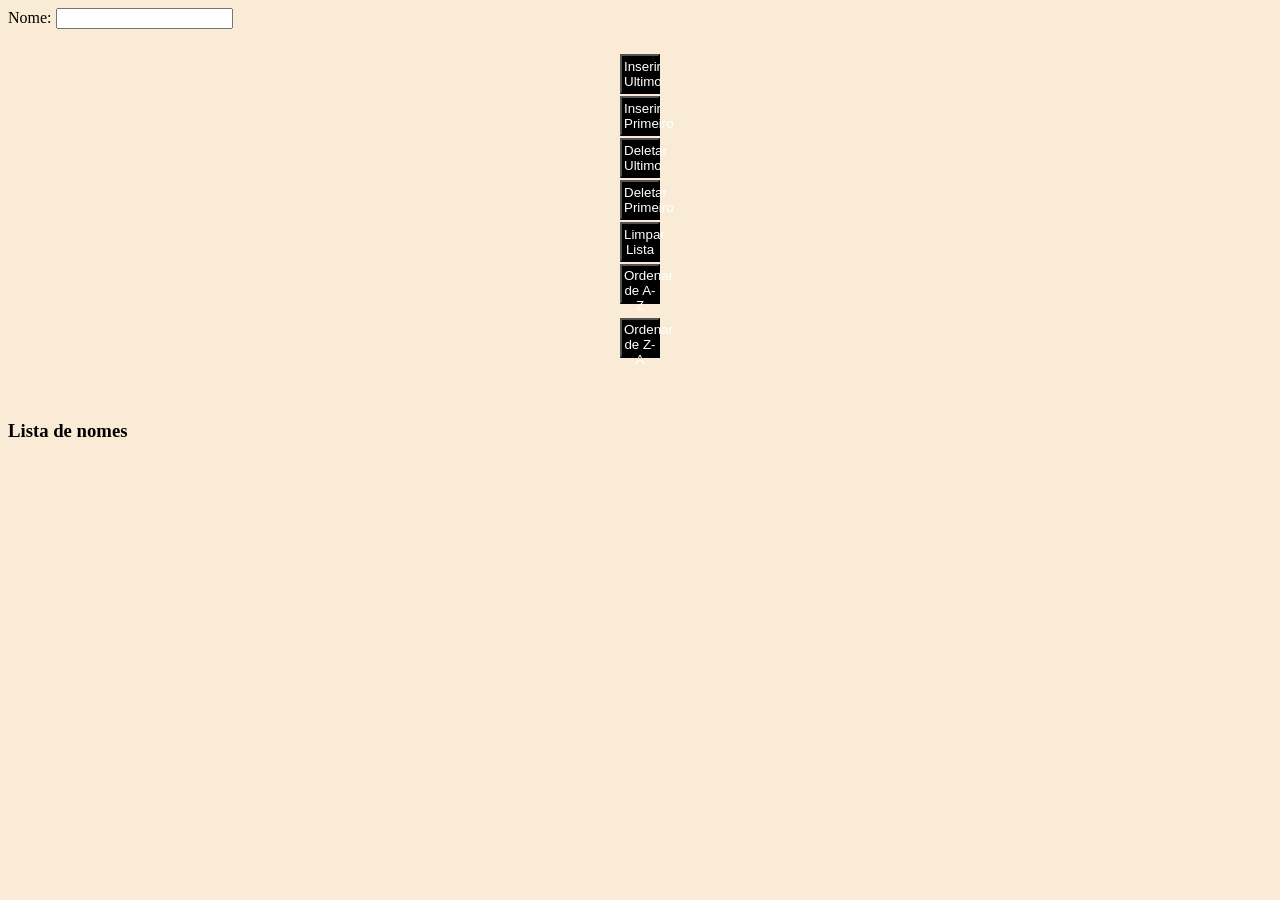
<file: index.html>
<!DOCTYPE html>
<html lang="en">
<head>
    <meta charset="UTF-8">
    <meta name="viewport" content="width=device-width, initial-scale=1.0">
    <title>Avaliação</title>
    <script src="script.js"></script>
    <link rel="stylesheet" href="estilo.css">
</head>
<body onload="atualiza_lista()">
    <div class="formulario">
        <label for="nome">Nome: </label>
        <input type="text" name="nome" id="nome">
    </div><br>
    <div class="btn">
        <button onclick="inserir_ultimo()" class="butao">Inserir Ultimo</button><br>
        <button onclick="inserir_primeiro()" class="butao">Inserir Primeiro</button><br>
        <button onclick="deletar_ultimo()" class="butao">Deletar Ultimo</button><br>
        <button onclick="deletar_primeiro()" class="butao">Deletar Primeiro</button><br>
        <button onclick="limpar_lista()" class="butao">Limpar Lista</button><br>
        <button onclick="AZ()" class="butao">Ordenar de A-Z</button><br>
        <button onclick="ZA()" class="butao">Ordenar de Z-A</button><br>

        <br>
        <span id="error"></span>
    </div>
    <div class="minha_lista">
        <h3>Lista de nomes</h3>
        <span id="lista"></span>
    </div>
</body>
</html>
</file>
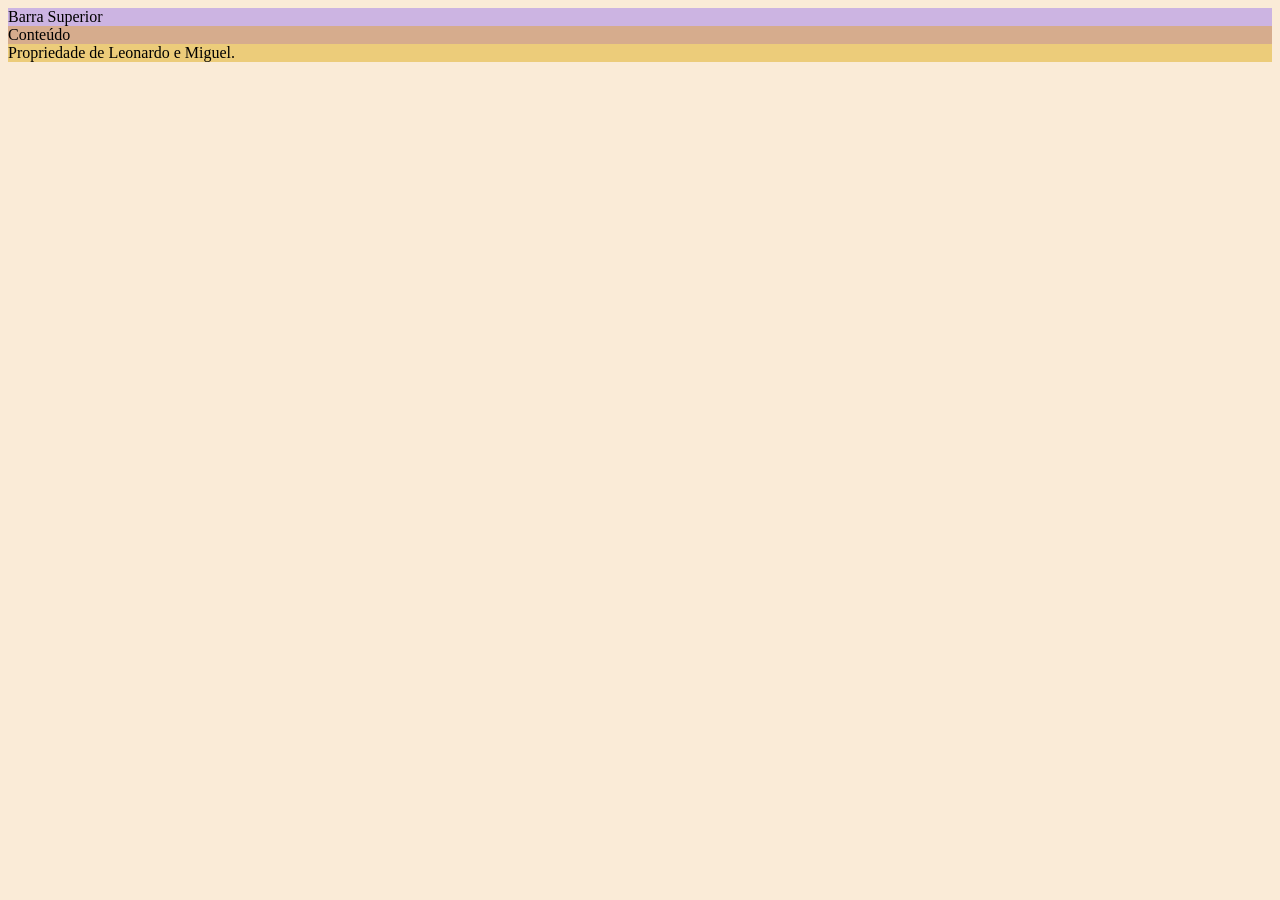
<file: 2i3t-main/index.html>
<!DOCTYPE html>
<html lang="en">
<head>
    <meta charset="UTF-8">
    <meta http-equiv="X-UA-Compatible" content="IE=edge">
    <meta name="viewport" content="width=device-width, initial-scale=1.0">
    <title>Document</title>
    <script src="./script/script.js"></script>
    <link rel="stylesheet" href="./css/estilo.css">
</head>
<body onclick="alo_mundo()">
    <header class="barra_superior">
            Barra Superior
    </header>
    <section class="conteudo">
            Conteúdo
    </section>
    <footer class="rodape">
            Propriedade de Leonardo e Miguel.
    </footer>
</body>
</html>
</file>
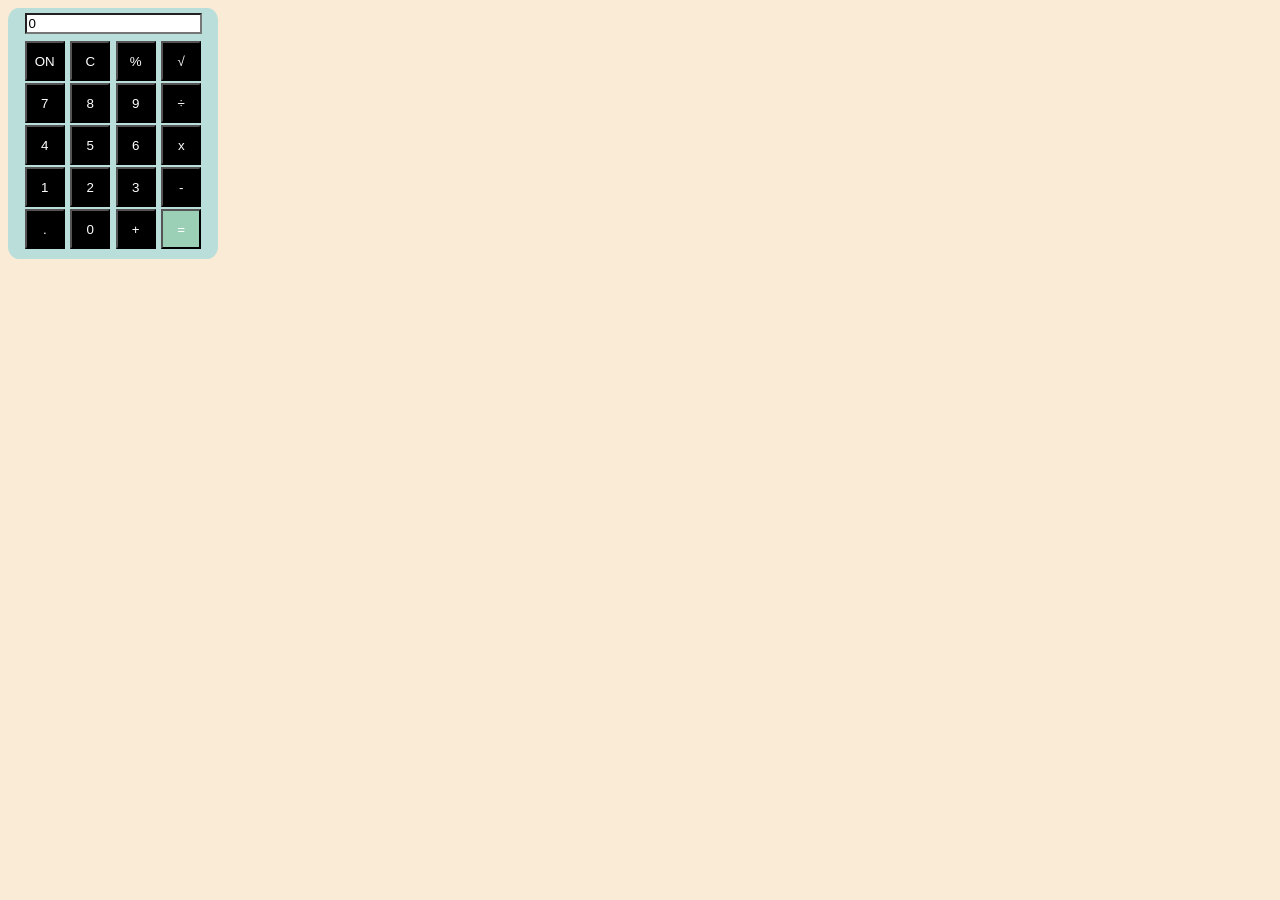
<file: calculadora_simples.html>
<!DOCTYPE html>
<html lang="en">
<head>
    <meta charset="UTF-8">
    <meta http-equiv="X-UA-Compatible" content="IE=edge">
    <meta name="viewport" content="width=device-width, initial-scale=1.0">
    <title>Calculadora Simples</title>
    <link rel="stylesheet" href="./css/estilo.css">
    <script src="./script/script.js"></script>
</head>
<body>
    <section class="calc_simples">
        <div class="display_simples">
            <input readonly id="resultado" type="text" value="0">
        </div>
        <div class="btn">
            <button onclick="desliga()">ON</button>
            <button onclick="zerar()">C</button>
            <button onclick="operacao()">%</button>
            <button onclick="operacao()">√</button>

            <button onclick="digitando('7')">7</button>
            <button onclick="digitando('8')">8</button>
            <button onclick="digitando('9')">9</button>
            <button onclick="operacao('div')">&#247</button>
            <button onclick="digitando('4')">4</button>
            <button onclick="digitando('5')">5</button>
            <button onclick="digitando('6')">6</button>
            <button onclick="operacao('mult')">x</button>
            <button onclick="digitando('1')">1</button>
            <button onclick="digitando('2')">2</button>
            <button onclick="digitando('3')">3</button>
            <button onclick="operacao('sub')">-</button>
            <button onclick="digitando('.')">.</button>
            <button onclick="digitando('0')">0</button>
            <button onclick="operacao('soma')">+</button>
            <button id="igual" onclick="calcular()">=</button>
        </div>
    </section>
    <script>
        desligar();
    </script>
</body>
</html>
</file>
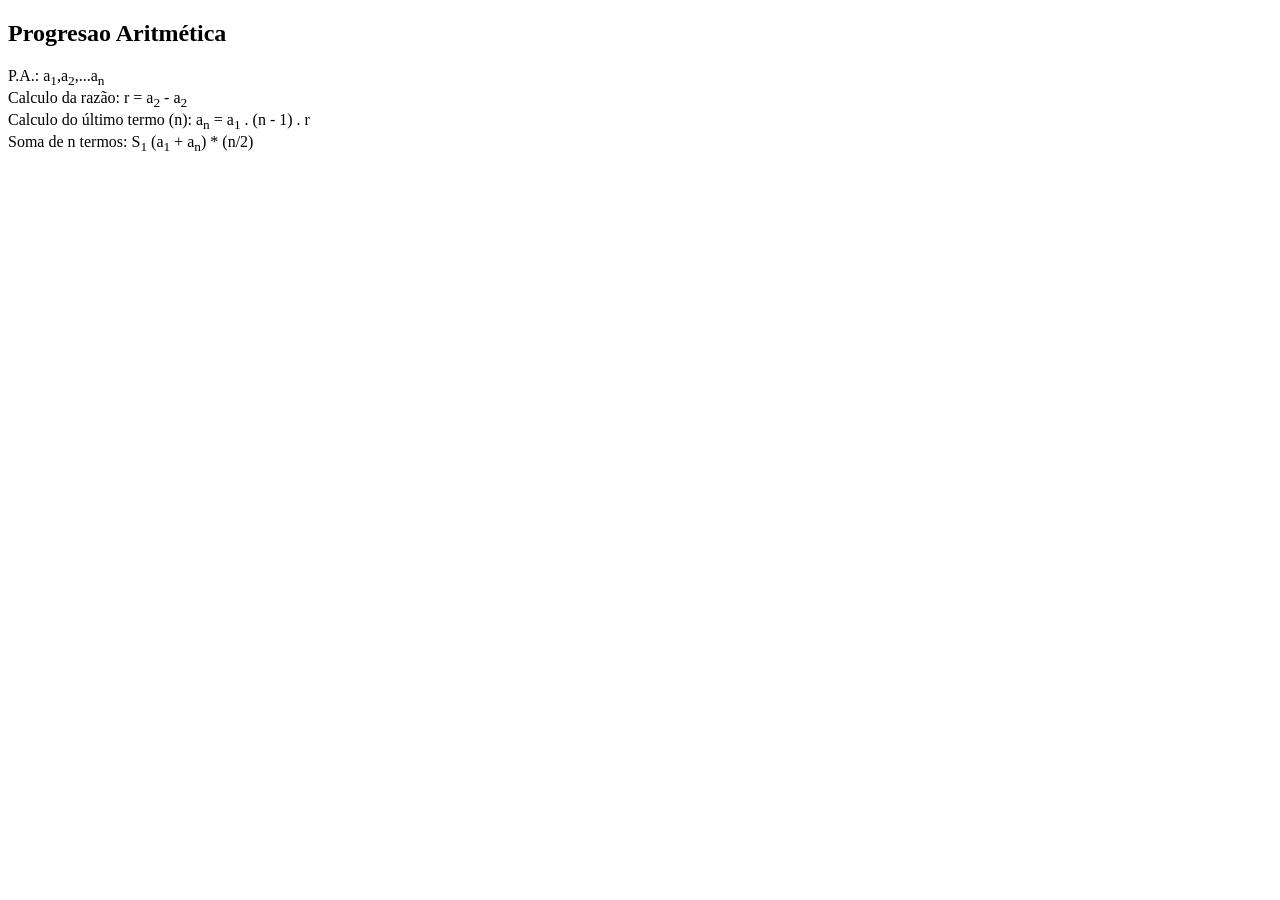
<file: progressao.html>
<!DOCTYPE html>
<html lang="en">
<head>
    <meta charset="UTF-8">
    <meta http-equiv="X-UA-Compatible" content="IE=edge">
    <meta name="viewport" content="width=device-width, initial-scale=1.0">
    <title>progressoes</title>
</head>
<body>
    
    <section id="pa">
        <h1>Progresao Aritmética</h1>
        P.A.: a<sub>1</sub>,a<sub>2</sub>,...a<sub>n</sub><br>
        Calculo da razão: r = a<sub>2</sub> - a<sub>2</sub><br>
        Calculo do último termo (n): a<sub>n</sub> = a<sub>1</sub> . (n - 1) . r <br>
        Soma de n termos: S<sub>1</sub> (a<sub>1</sub> + a<sub>n</sub>) * (n/2)<br>

    </section>

</body>
</html>
</file>
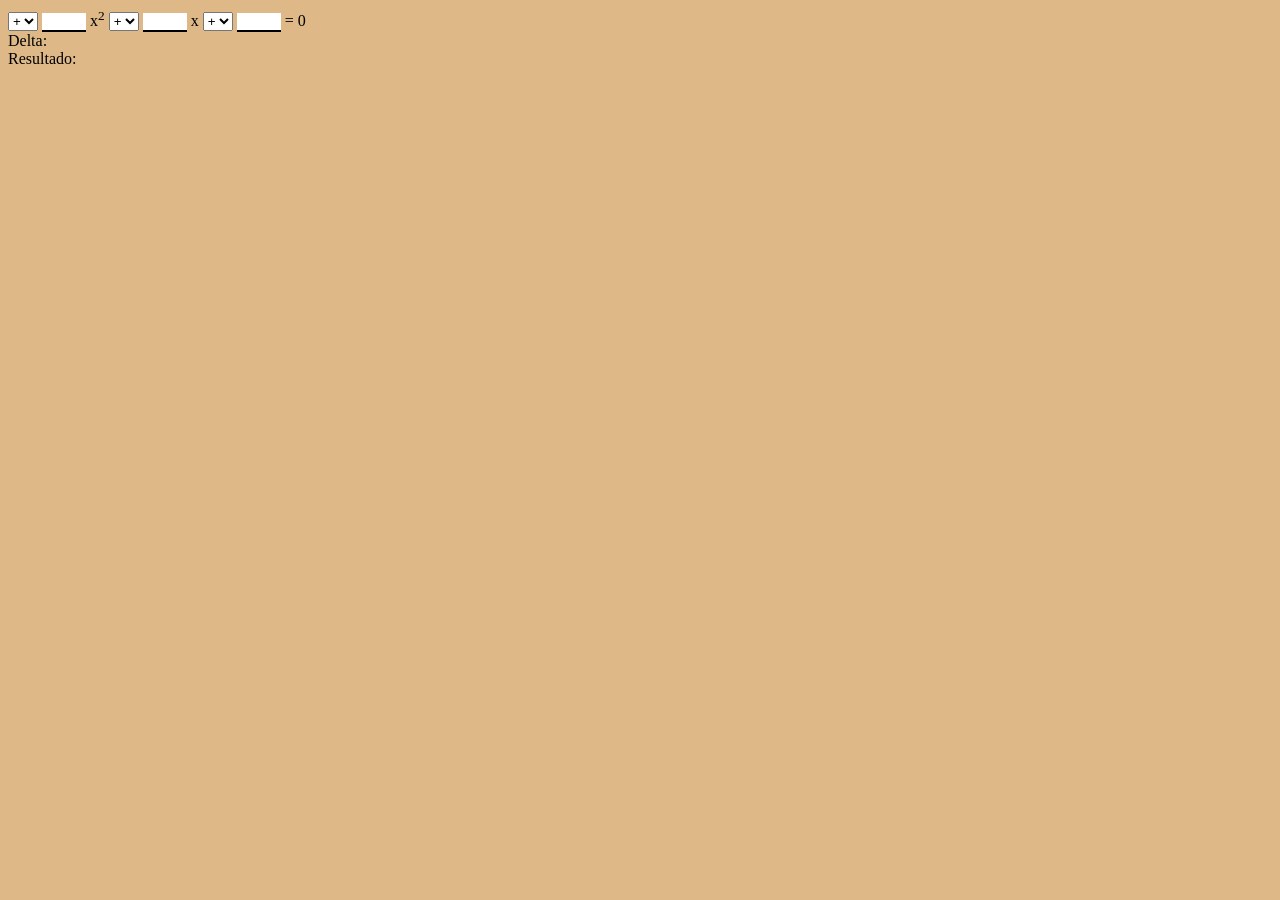
<file: 2i3t-main/grau2.html>
<!DOCTYPE html>
<html lang="en">
<head>
    <meta charset="UTF-8">
    <meta name="viewport" content="width=device-width, initial-scale=1.0">
    <link rel="stylesheet" href="./css/grau2.css">
    <title>Equação de Segundo Grau</title>
</head>
<body>
    <section class="segundo_grau">
        <div>

            <select name="sinal_a" onchange="set_sinal_a()" id="sinal_a">
                <option selected value="+">+</option>
                <option value="-">-</option>
            </select>
            <input class="entrada"  type="number" onchange="set_valor_a()" id="valor_a">
            <span>x<sup>2</sup></span>

            <select name="sinal_b" onchange="set_sinal_b()" id="sinal_b">
                <option selected value="+">+</option>
                <option value="-">-</option>
            </select>
            <input class="entrada"  onchange="set_valor_b()" type="number" id="valor_b">
            <span>x</span>

            <select name="sinal_c" onchange="set_sinal_c()" id="sinal_c">
                <option selected value="+">+</option>
                <option value="-">-</option>
            </select>
            <input class="entrada"  onchange="set_valor_c()" type="number" id="valor_c">
            <span>= 0</span>


        </div>
        <div>
           Delta: <span id="delta"></span>
        </div>
        <div>
          Resultado: <span id="raiz"></span>
        </div>
    </section>
</body>
</html>
</file>
<file: estilo.css>
@import url(./calculadora_simples.css);

.barra_superior {
    background-color: rgb(204, 180, 226);
}

.conteudo {
    background-color: rgb(214, 172, 141);
}

.rodape {
    background-color: rgb(236, 204, 122);
}
</file>
<file: 2i3t-main/css/estilo.css>
@import url(./calculadora_simples.css);

.barra_superior {
    background-color: rgb(204, 180, 226);
}

.conteudo {
    background-color: rgb(214, 172, 141);
}

.rodape {
    background-color: rgb(236, 204, 122);
}
</file>
<file: css/estilo.css>
@import url(./calculadora_simples.css);

.barra_superior {
    background-color: rgb(204, 180, 226);
}

.conteudo {
    background-color: rgb(214, 172, 141);
}

.rodape {
    background-color: rgb(236, 204, 122);
}
</file>
<file: 2i3t-main/css/grau2.css>
body {
    background-color: burlywood;
}
.entrada  {
    width: 40px;
    border: none;
    background-color: white;
    border-bottom: 2px solid black;
}
</file>
